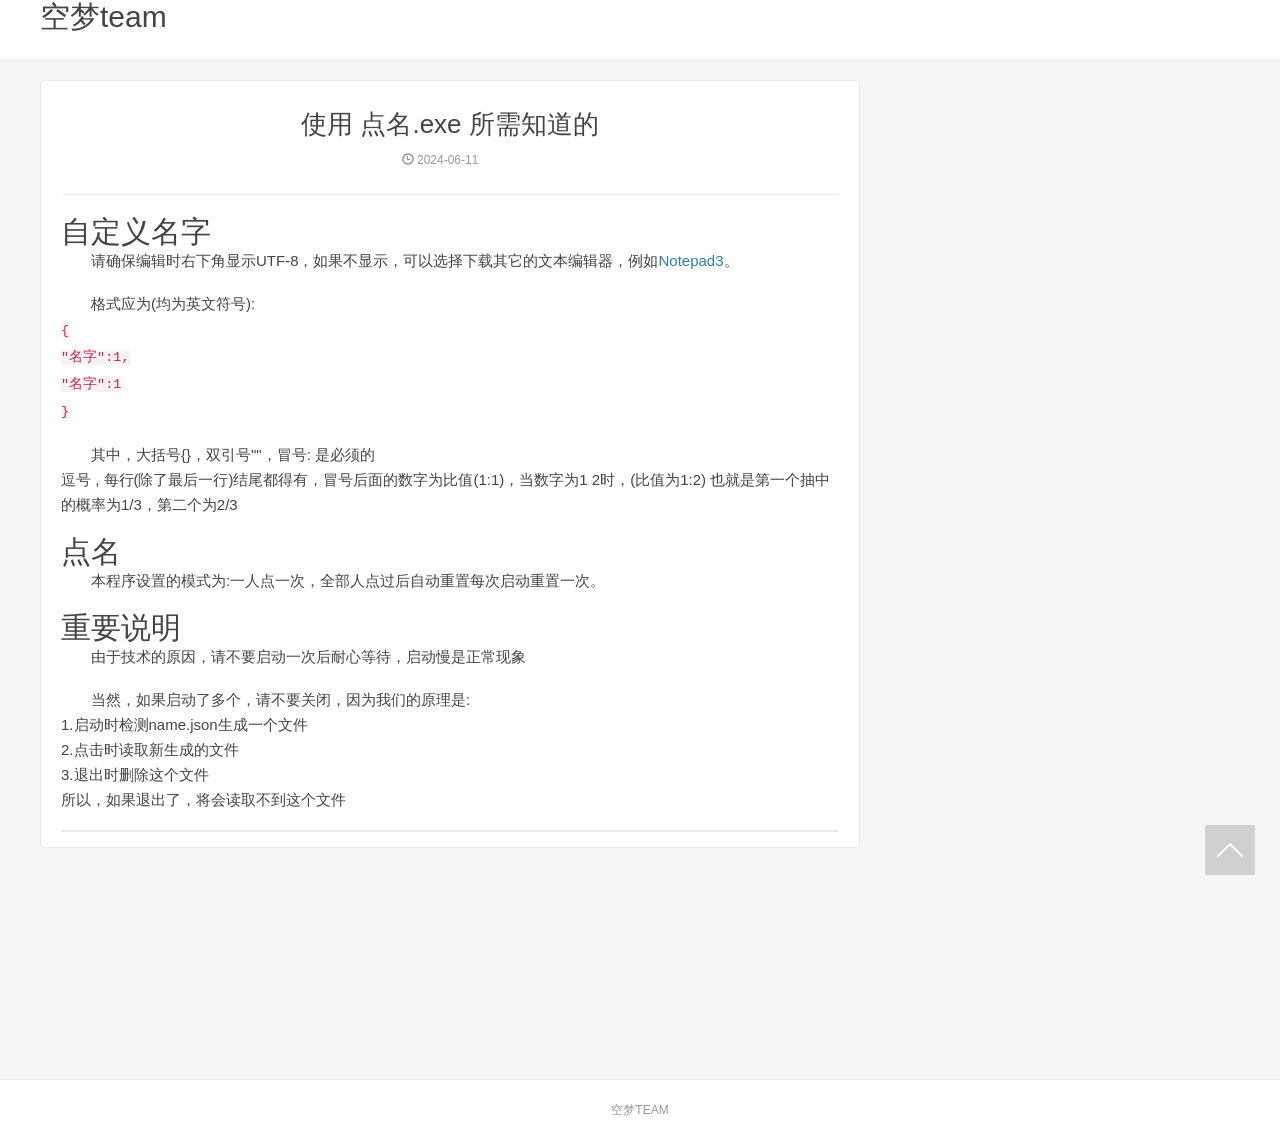
<file: dmxz.html>
<!doctype html>
<html lang="zh-CN">
<head>
<meta charset="utf-8">
<meta name="renderer" content="webkit">
<meta http-equiv="X-UA-Compatible" content="IE=edge">
<meta name="viewport" content="width=device-width, initial-scale=1">
<title>空梦team</title>
<meta name="keywords" content="">
<meta name="description" content="">
<link rel="stylesheet" type="text/css" href="css/bootstrap.min.css">
<link rel="stylesheet" type="text/css" href="css/nprogress.css">
<link rel="stylesheet" type="text/css" href="css/style.css">
<link rel="stylesheet" type="text/css" href="css/font-awesome.min.css">
<link rel="apple-touch-icon-precomposed" href="images/icon.png">
<link rel="shortcut icon" href="images/favicon.ico">
<script src="js/jquery-2.1.4.min.js"></script>
<script src="js/nprogress.js"></script>
<script src="js/jquery.lazyload.min.js"></script>
<!--[if gte IE 9]>
<script src="js/jquery-1.11.1.min.js" type="text/javascript"></script>
<script src="js/html5shiv.min.js" type="text/javascript"></script>
<script src="js/respond.min.js" type="text/javascript"></script>
<script src="js/selectivizr-min.js" type="text/javascript"></script>
<![endif]-->
<!--[if lt IE 9]>
<script>window.location.href='upgrade-browser.html';</script>
<![endif]-->
</head>
<body class="user-select single">
<header class="header">
<nav class="navbar navbar-default" id="navbar">
<div class="container">
  
  <div class="navbar-header">
	<button type="button" class="navbar-toggle collapsed" data-toggle="collapse" data-target="#header-navbar" aria-expanded="false"> <span class="sr-only"></span> <span class="icon-bar"></span> <span class="icon-bar"></span> <span class="icon-bar"></span> </button>
	<h2 class="logo hvr-bounce-in">空梦team</h2>
  </div>
  <div class="collapse navbar-collapse" id="header-navbar">
	
	
  </div>
</div>
</nav>
</header>
<section class="container">
<div class="content-wrap">
<div class="content">
  <header class="article-header">
	<h1 class="article-title">使用 点名.exe 所需知道的</h1>
	<div class="article-meta"> <span class="item article-meta-time">
	  <time class="time" data-toggle="tooltip" data-placement="bottom" title="" data-original-title="发表时间：2024-06-11"><i class="glyphicon glyphicon-time"></i> 2024-06-11</time>
	  </span></div>
  </header>
  <article class="article-content">
	<h2>自定义名字</h2>
	<p>请确保编辑时右下角显示UTF-8，如果不显示，可以选择下载其它的文本编辑器，例如<a href="Rou/Notepad3.exe">Notepad3</a>。</p>
<p>格式应为(均为英文符号):<br>
<code>{<br>
"名字":1,<br>
"名字":1<br>
}</code></p>
<p>其中，大括号{}，双引号""，冒号: 是必须的<br>逗号 , 每行(除了最后一行)结尾都得有，冒号后面的数字为比值(1:1)，当数字为1 2时，(比值为1:2) 也就是第一个抽中的概率为1/3，第二个为2/3</p>
	<h2>点名</h2>
	<p>本程序设置的模式为:一人点一次，全部人点过后自动重置每次启动重置一次。</p>
    <h2>重要说明</h2>
	<p>由于技术的原因，请不要启动一次后耐心等待，启动慢是正常现象</p>
<p>当然，如果启动了多个，请不要关闭，因为我们的原理是:<br>
1.启动时检测name.json生成一个文件<br>
2.点击时读取新生成的文件<br>
3.退出时删除这个文件<br>所以，如果退出了，将会读取不到这个文件</p>

	<div class="widget widget_sentence">


</aside>
</section>
<footer class="footer">
<div class="container">
	<p>空梦team</p>
</div>
<div id="gotop"><a class="gotop"></a></div>
</footer>
<script src="js/bootstrap.min.js"></script>
<script src="js/jquery.ias.js"></script>
<script src="js/scripts.js"></script>
</body>
</html>
</file>
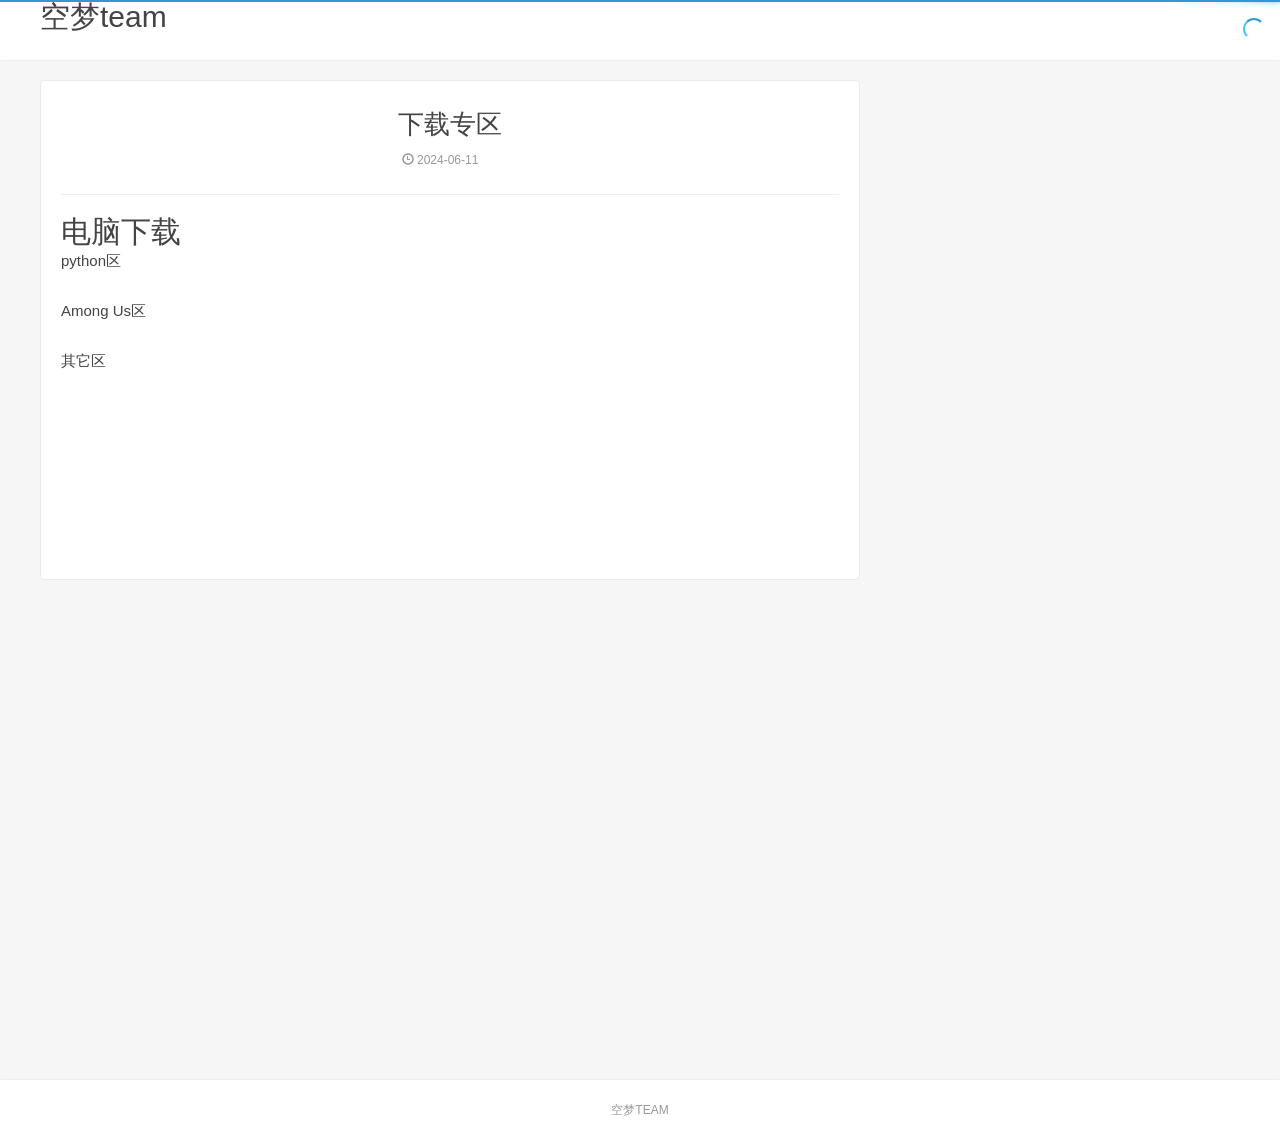
<file: download.html>
<!doctype html>
<html lang="zh-CN">
<head>
<meta charset="utf-8">
<meta name="renderer" content="webkit">
<meta http-equiv="X-UA-Compatible" content="IE=edge">
<meta name="viewport" content="width=device-width, initial-scale=1">
<title>空梦team</title>
<meta name="keywords" content="">
<meta name="description" content="">
<link rel="stylesheet" type="text/css" href="css/bootstrap.min.css">
<link rel="stylesheet" type="text/css" href="css/nprogress.css">
<link rel="stylesheet" type="text/css" href="css/style.css">
<link rel="stylesheet" type="text/css" href="css/font-awesome.min.css">
<link rel="apple-touch-icon-precomposed" href="images/icon.png">
<link rel="shortcut icon" href="images/favicon.ico">
<script src="js/jquery-2.1.4.min.js"></script>
<script src="js/nprogress.js"></script>
<script src="js/jquery.lazyload.min.js"></script>
<!--[if gte IE 9]>
<script src="js/jquery-1.11.1.min.js" type="text/javascript"></script>
<script src="js/html5shiv.min.js" type="text/javascript"></script>
<script src="js/respond.min.js" type="text/javascript"></script>
<script src="js/selectivizr-min.js" type="text/javascript"></script>
<![endif]-->
<!--[if lt IE 9]>
<script>window.location.href='upgrade-browser.html';</script>
<![endif]-->
</head>
<body class="user-select single">
<header class="header">
<nav class="navbar navbar-default" id="navbar">
<div class="container">
  
  <div class="navbar-header">
	<button type="button" class="navbar-toggle collapsed" data-toggle="collapse" data-target="#header-navbar" aria-expanded="false"> <span class="sr-only"></span> <span class="icon-bar"></span> <span class="icon-bar"></span> <span class="icon-bar"></span> </button>
	<h2 class="logo hvr-bounce-in">空梦team</h2>
  </div>
  <div class="collapse navbar-collapse" id="header-navbar">
	
	
  </div>
</div>

</nav>
</header>
<section class="container">
<div class="content-wrap">
<div class="content">
  
  <header class="article-header">
    <h1 class="article-title">下载专区</h1>
	<div class="article-meta"> <span class="item article-meta-time">
	  <time class="time" data-toggle="tooltip" data-placement="bottom" title="" data-original-title="发表时间：2024-06-11"><i class="glyphicon glyphicon-time"></i> 2024-06-11</time>
	  </span></div>
    
  </header>
  
  <article class="article-content">
<h2>电脑下载</h2>

	<details>
    <summary id="py">python区</summary>
        查询物品主要成分 <a href="https://mirror.ghproxy.com/https://github.com/miaoice/blogdownloadplace/releases/download/pyhon/search.things.exe">点我下载</a><br>
        点名程序 <a href="https://mirror.ghproxy.com/https://github.com/miaoice/blogdownloadplace/releases/download/pyhon/rn1.4.exe">点我下载</a> <a href="dmxz.html">用前请看</a><br>

	</details><br>


	<details>
    <summary id="au">Among Us区</summary>
        免费装扮 <a href="https://mirror.ghproxy.com/https://github.com/miaoice/blogdownloadplace/releases/download/dll/version.dll">点我下载</a>
        
	</details><br>


  <details>
        <summary id="other">其它区</summary>
        Visual Studio Code <a href="https://code.visualstudio.com/">点我下载</a><br>
        Dnspy <a href="https://mirror.ghproxy.com/https://github.com/dnSpy/dnSpy/releases/download/v6.1.8/dnSpy-net-win64.zip">64位</a> <a href="https://mirror.ghproxy.com/https://github.com/dnSpy/dnSpy/releases/download/v6.1.8/dnSpy-net-win32.zip">32位</a><br>
        Bundizip <a href="https://www.bandisoft.com/bandizip/">点我下载</a><br>
        Geek <a href="https://mirror.ghproxy.com/https://github.com/miaoice/blogdownloadplace/releases/download/exe/geek.exe">点我下载</a><br>
        Ollydbg <a href="https://mirror.ghproxy.com/https://github.com/miaoice/blogdownloadplace/releases/download/zip/Ollydbg.zip">点我下载</a><br>
        鼠标连点器 <a href="https://mirror.ghproxy.com/https://github.com/miaoice/blogdownloadplace/releases/download/exe/Mouse.linker.exe">点我下载</a><br>
        Notepad3 <a href="https://mirror.ghproxy.com/https://github.com/miaoice/blogdownloadplace/releases/download/exe/notepad3.exe">点我下载</a><br>
  </details><br><br>


</section>
<footer class="footer">
<div class="container">
	<p> 空梦team</p>
</div>
</footer>
<script src="js/bootstrap.min.js"></script>
<script src="js/jquery.ias.js"></script>
<script src="js/scripts.js"></script>
</body>
</html>
</file>
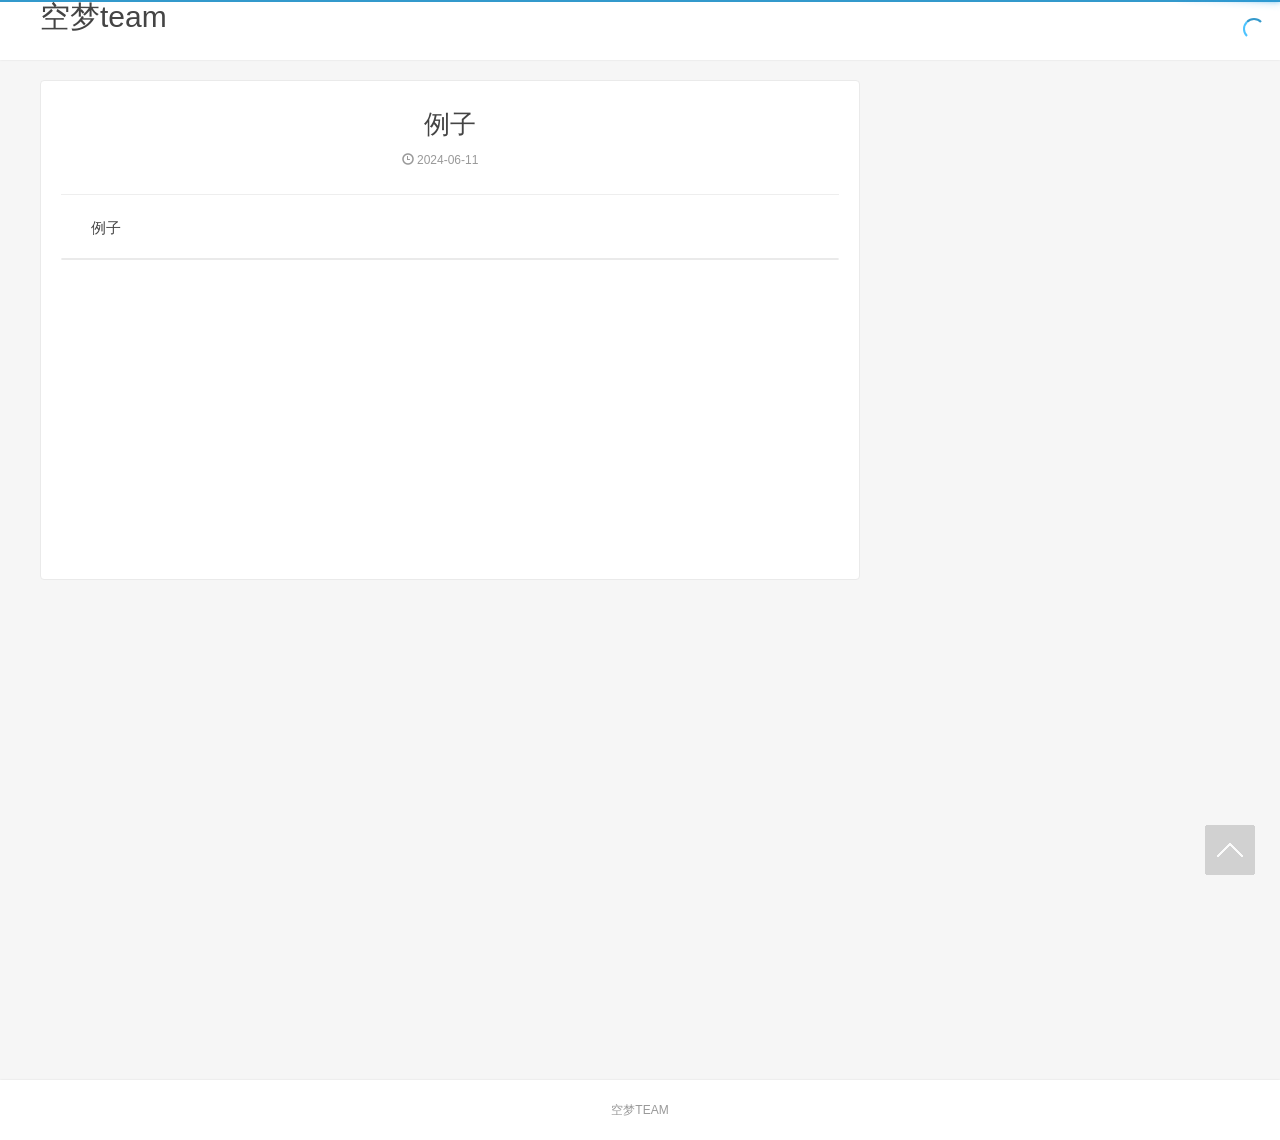
<file: show.html>
<!doctype html>
<html lang="zh-CN">
<head>
<meta charset="utf-8">
<meta name="renderer" content="webkit">
<meta http-equiv="X-UA-Compatible" content="IE=edge">
<meta name="viewport" content="width=device-width, initial-scale=1">
<title>空梦team</title>
<meta name="keywords" content="">
<meta name="description" content="">
<link rel="stylesheet" type="text/css" href="css/bootstrap.min.css">
<link rel="stylesheet" type="text/css" href="css/nprogress.css">
<link rel="stylesheet" type="text/css" href="css/style.css">
<link rel="stylesheet" type="text/css" href="css/font-awesome.min.css">
<link rel="apple-touch-icon-precomposed" href="images/icon.png">
<link rel="shortcut icon" href="images/favicon.ico">
<script src="js/jquery-2.1.4.min.js"></script>
<script src="js/nprogress.js"></script>
<script src="js/jquery.lazyload.min.js"></script>
<!--[if gte IE 9]>
<script src="js/jquery-1.11.1.min.js" type="text/javascript"></script>
<script src="js/html5shiv.min.js" type="text/javascript"></script>
<script src="js/respond.min.js" type="text/javascript"></script>
<script src="js/selectivizr-min.js" type="text/javascript"></script>
<![endif]-->
<!--[if lt IE 9]>
<script>window.location.href='upgrade-browser.html';</script>
<![endif]-->
</head>
<body class="user-select single">
<header class="header">
<nav class="navbar navbar-default" id="navbar">
<div class="container">
  
  <div class="navbar-header">
	<button type="button" class="navbar-toggle collapsed" data-toggle="collapse" data-target="#header-navbar" aria-expanded="false"> <span class="sr-only"></span> <span class="icon-bar"></span> <span class="icon-bar"></span> <span class="icon-bar"></span> </button>
	<h2 class="logo hvr-bounce-in">空梦team</h2>
  </div>
  <div class="collapse navbar-collapse" id="header-navbar">
	
	
  </div>
</div>
</nav>
</header>
<section class="container">
<div class="content-wrap">
<div class="content">
  <header class="article-header">
	<h1 class="article-title">例子</h1>
	<div class="article-meta"> <span class="item article-meta-time">
	  <time class="time" data-toggle="tooltip" data-placement="bottom" title="" data-original-title="发表时间：2024-06-11"><i class="glyphicon glyphicon-time"></i> 2024-06-11</time>
	  </span></div>
  </header>
  <article class="article-content">
	<p></p>
	<p>例子
	</p>
	
  <div class="widget widget_sentence">


</aside>
</section>
<footer class="footer">
<div class="container">
	<p>空梦team</p>
</div>
<div id="gotop"><a class="gotop"></a></div>
</footer>
<script src="js/bootstrap.min.js"></script>
<script src="js/jquery.ias.js"></script>
<script src="js/scripts.js"></script>
</body>
</html>
</file>
<file: css/nprogress.css>
@charset "utf-8";#nprogress{pointer-events:none;}#nprogress .bar{background:#3399CC;position:fixed;z-index:1000;top:0;left:0;width:100%;height:2px;}#nprogress .peg{display:block;position:absolute;right:0px;width:100px;height:100%;box-shadow:0 0 10px #29d,0 0 5px #29d;opacity:1.0;-webkit-transform:rotate(3deg) translate(0px,-4px);-ms-transform:rotate(3deg) translate(0px,-4px);transform:rotate(3deg) translate(0px,-4px);}.nprogress-custom-parent{overflow:hidden;position:relative;}.nprogress-custom-parent #nprogress .spinner,.nprogress-custom-parent #nprogress .bar{position:absolute;}@-webkit-keyframes nprogress-spinner{0%{-webkit-transform:rotate(0deg);}100%{-webkit-transform:rotate(360deg);}}@keyframes nprogress-spinner{0%{transform:rotate(0deg);}100%{transform:rotate(360deg);}}@media (min-width:1280px){#nprogress .spinner{display:block;position:fixed;z-index:10000;top:18px;right:15px;}#nprogress .spinner-icon{width:22px;height:22px;box-sizing:border-box;border:solid 2px transparent;border-top-color:#3399CC;border-left-color:#4CC3FF;border-radius:50%;-webkit-animation:nprogress-spinner 400ms linear infinite;animation:nprogress-spinner 400ms linear infinite;}}
</file>
<file: css/style.css>
@charset "utf-8";body,div,dl,dt,dd,ul,ol,li,h1,h2,h3,h4,h5,h6,pre,code,form,button,input,fieldset,legend,input,textarea,p,blockquote,th,td,article,aside,details,figcaption,figure,#footer,#header,hgroup,menu,nav,section{margin:0;padding:0;}body,dl,dt,dd,ul,ol,li,h1,h2,h3,h4,h5,h6,form,button,input,textarea,p,span,th,td,article,aside,nav,section,img,a{outline:none;transition:all 0.30s ease-in-out;-webkit-transition:all 0.30s ease-in-out;-moz-transition:all 0.30s ease-in-out;-o-transition:all 0.30s ease-in-out;-ms-transition:all 0.30s ease-in-out;}article,aside,details,figcaption,figure,footer,header,hgroup,main,nav,section,summary{display:block;}html,body{color:#444;background-color:#f6f6f6;overflow-x:hidden;}html::-webkit-scrollbar{width:6px;height:6px;background:#CCC;}html::-webkit-scrollbar-button{display:none;}html::-webkit-scrollbar-track-piece{display:none;}html::-webkit-scrollbar-thumb{background:#999;}html::-webkit-scrollbar-thumb:hover{background:#3399CC;}a{cursor:pointer;text-decoration:none;}a:hover{text-decoration:none;}li{display:list-item;list-style:none;text-align:-webkit-match-parent;}li.active{background:#FFF;opacity:.9;filter:alpha(opacity=90);}button.close:hover span{-moz-transition:all 0.8s ease-in-out;-webkit-transition:all 0.8s ease-in-out;-o-transition:all 0.8s ease-in-out;-ms-transition:all 0.8s ease-in-out;transition:all 0.8s ease-in-out;-moz-transform:rotate(360deg);-webkit-transform:rotate(360deg);-o-transform:rotate(360deg);-ms-transform:rotate(360deg);transform:rotate(360deg);}.btn-default{border-color:#DDD;color:#666;}.btn-default:hover,.btn-default:focus,.btn-default:active,.btn-default.active,.open > .dropdown-toggle.btn-default{border-color:#BBB;color:#444;}.btn-primary{background-color:#3399CC;border-color:#3399CC;}.btn-primary:hover,.btn-primary:focus,.btn-primary:active,.btn-primary.active,.open > .dropdown-toggle.btn-primary{background-color:#3399CC;border-color:#3399CC;opacity:0.85;filter:alpha(opacity=85);}.btn-danger{background-color:#FF5E52;border-color:#FF5E52;}.btn-danger:hover,.btn-danger:focus,.btn-danger:active,.btn-danger.active,.open > .dropdown-toggle.btn-danger{background-color:#EF4639;border-color:#EF4639;}button.disabled{cursor:no-drop;}body,input,button,textarea,select{font-family:"Microsoft YaHei","微软雅黑","Lantinghei SC","Open Sans",Arial,"Hiragino Sans GB","STHeiti","WenQuanYi Micro Hei",SimSun,sans-serif;}.title,.pagetitle{margin-bottom:10px;overflow:hidden;}.title h3,.pagetitle h1,.pagetitle h2{font-size:20px;margin:0;float:left;cursor:pointer;}.title h3:hover{color:#F73B3B;}.title .more{float:right;position:relative;top:5px;}.title .more a{display:inline-block;margin-left:20px;color:#999;}.title .more a:hover{color:#3399CC;-webkit-transform:scale(1.05);transform:scale(1.05);-webkit-transition-timing-function:cubic-bezier(0.47,2.02,0.31,-0.36);transition-timing-function:cubic-bezier(0.47,2.02,0.31,-0.36);}@font-face{font-family:'TaurusNormal';src:url('../fonts/TaurusNormal.woff') format('woff'),url('../fonts/TaurusNormal.ttf') format('truetype'),url('../fonts/TaurusNormal.svg') format('svg');}.user-select{-webkit-user-select:none;-moz-user-select:none;-ms-user-select:none;-khtml-user-select:none;user-select:none;}::selection{background:#444;color:#FFF;}::-moz-selection{background:#444;color:#FFF;}::-webkit-selection{background:#444;color:#FFF;}@media (min-width:768px){.container{width:auto;}}@media (min-width:992px){.container{width:auto;}}@media (min-width:1200px){.container{width:auto;}}.container{position:relative;margin:0 auto;max-width:1200px;padding:0;}@media (max-width:1240px){.container{margin:0 15px;}}.header{}.header-topbar{margin:10px 0px 5px;color:#999;}.header-topbar a{color:#999;}.header-topbar a:hover{color:#3399CC;text-decoration:none;}.header-topbar .topmenu{float:right;}.header-topbar .topmenu li{float:left;}.header-topbar .topmenu a{display:block;color:#999;padding:0 15px;}.header-topbar .topmenu a:hover{color:#3399CC;-webkit-transform:scale(1.05);transform:scale(1.05);-webkit-transition-timing-function:cubic-bezier(0.47,2.02,0.31,-0.36);transition-timing-function:cubic-bezier(0.47,2.02,0.31,-0.36);}.header-topbar-dropdown-menu{min-width:0px;}.header-topbar-dropdown-menu>li{width:100%;padding:3px 0;text-align:center;}.header-topbar-dropdown-menu>li>a:hover{color:#3399CC;background:none;}.navbar{background-color:#fff;width:100%;border:none;border-radius:0;min-height:60px;margin-bottom:20px;padding:0;-moz-box-shadow:0px 0px 2px rgba(0,0,0,.1);-webkit-box-shadow:0px 0px 2px rgba(0,0,0,.1);box-shadow:0px 0px 2px rgba(0,0,0,.1);}.shadow{z-index:1000;-moz-box-shadow:0px 0px 3px rgba(0,0,0,.3);-webkit-box-shadow:0px 0px 3px rgba(0,0,0,.3);box-shadow:0px 0px 3px rgba(0,0,0,.3);}.navbar-nav>li>a{color:#777;padding:0px 15px;line-height:60px;font-size:16px;}.container-fluid>.navbar-collapse,.container-fluid>.navbar-header,.container>.navbar-collapse,.container>.navbar-header{margin-right:0px;margin-left:0px;}.navbar>.container .logo{display:inline-block;vertical-align:middle;-webkit-transform:translateZ(0);transform:translateZ(0);box-shadow:0 0 1px rgba(0,0,0,0);-webkit-backface-visibility:hidden;backface-visibility:hidden;-moz-osx-font-smoothing:grayscale;-webkit-transition-duration:0.5s;transition-duration:0.5s;}.navbar>.container .logo:hover,.navbar>.container .logo:focus,.navbar>.container .logo:active{-webkit-transform:scale(1.1);transform:scale(1.1);-webkit-transition-timing-function:cubic-bezier(0.47,2.02,0.31,-0.36);transition-timing-function:cubic-bezier(0.47,2.02,0.31,-0.36);}.navbar-toggle{position:relative;float:right;padding:9px 10px;margin:12px 0px 0px;background-color:transparent;background-image:none;border:1px solid transparent;border-radius:4px;}.navbar-default .navbar-toggle{border-color:#3399CC;}.navbar-default .navbar-toggle .icon-bar{background-color:#3399CC;}.navbar-default .navbar-toggle:focus,.navbar-default .navbar-toggle:hover{background-color:#EFEFEF;opacity:.8;filter:alpha(opacity=80);}.navbar-default .navbar-nav>li>a:focus,.navbar-default .navbar-nav>li>a:hover{color:#3399CC;background-color:transparent;}.navbar-default .navbar-nav>.active>a,.navbar-default .navbar-nav>.active>a:focus,.navbar-default .navbar-nav>.active>a:hover{color:#3399CC;background:none;}.navbar-nav li a:after{content:'';width:5px;height:100px;background-color:#3399CC;-webkit-border-radius:50%;-moz-border-radius:50%;border-radius:50%;-webkit-transform:rotate(45deg) translate(0%,0%);-moz-transform:rotate(45deg) translate(0%,0%);-ms-transform:rotate(45deg) translate(0%,0%);-o-transform:rotate(45deg) translate(0%,0%);transform:rotate(45deg) translate(0%,0%);-webkit-transform-origin:100% 50%;-moz-transform-origin:100% 50%;-ms-transform-origin:100% 50%;-o-transform-origin:100% 50%;transform-origin:100% 50%;position:absolute;top:50px;left:35px;margin-left:50px;margin-top:-110px;opacity:0;-webkit-opacity:0;-moz-opacity:0;}@-moz-keyframes comets{0%{width:0;opacity:0;-webkit-opacity:0;-moz-opacity:0;-webkit-transform:rotate(45deg) translate(-20%,-100%);-moz-transform:rotate(45deg) translate(-20%,-100%);-ms-transform:rotate(45deg) translate(-20%,-100%);-o-transform:rotate(45deg) translate(-20%,-100%);transform:rotate(45deg) translate(-20%,-100%);}50%{width:2px;opacity:1;-webkit-opacity:1;-moz-opacity:1;}100%{width:0%;opacity:0;-webkit-opacity:0;-moz-opacity:0;-webkit-transform:rotate(45deg) translate(20%,100%);-moz-transform:rotate(45deg) translate(20%,100%);-ms-transform:rotate(45deg) translate(20%,100%);-o-transform:rotate(45deg) translate(20%,100%);transform:rotate(45deg) translate(20%,100%);}}@-webkit-keyframes comets{0%{width:0;opacity:0;-webkit-opacity:0;-moz-opacity:0;-webkit-transform:rotate(45deg) translate(-20%,-100%);-moz-transform:rotate(45deg) translate(-20%,-100%);-ms-transform:rotate(45deg) translate(-20%,-100%);-o-transform:rotate(45deg) translate(-20%,-100%);transform:rotate(45deg) translate(-20%,-100%);}50%{width:2px;opacity:1;-webkit-opacity:1;-moz-opacity:1;}100%{width:0%;opacity:0;-webkit-opacity:0;-moz-opacity:0;-webkit-transform:rotate(45deg) translate(20%,100%);-moz-transform:rotate(45deg) translate(20%,100%);-ms-transform:rotate(45deg) translate(20%,100%);-o-transform:rotate(45deg) translate(20%,100%);transform:rotate(45deg) translate(20%,100%);}}@keyframes comets{0%{width:0;opacity:0;-webkit-opacity:0;-moz-opacity:0;-webkit-transform:rotate(45deg) translate(-20%,-100%);-moz-transform:rotate(45deg) translate(-20%,-100%);-ms-transform:rotate(45deg) translate(-20%,-100%);-o-transform:rotate(45deg) translate(-20%,-100%);transform:rotate(45deg) translate(-20%,-100%);}50%{width:2px;opacity:1;-webkit-opacity:1;-moz-opacity:1;}100%{width:0%;opacity:0;-webkit-opacity:0;-moz-opacity:0;-webkit-transform:rotate(45deg) translate(20%,100%);-moz-transform:rotate(45deg) translate(20%,100%);-ms-transform:rotate(45deg) translate(20%,100%);-o-transform:rotate(45deg) translate(20%,100%);transform:rotate(45deg) translate(20%,100%);}}@media (max-width:800px){.hidden-index{display:none !important;}}@media (max-width:768px){.navbar-nav{overflow:hidden;}}.content-wrap{width:100%;float:left;min-height:1000px;}.content{position:relative;min-height:500px;margin-right:380px;margin-bottom:15px;}@media (max-width:1000px){.content{margin-right:0;}.sidebar{display:none;}}.carousel-indicators{bottom:6px;}.carousel{margin-bottom:15px;z-index:1;}.carousel-inner{width:100%;max-height:200px;}.carousel-inner .item a{display:block;text-align:center;}.carousel-inner .item img{margin:0 auto;border-radius:4px;}.carousel-control.left,.carousel-control.right{background:none;}.carousel-control{width:40px;height:80px;top:50%;margin-top:-40px;}.carousel-control:hover{background-color:#000;opacity:.5;filter:alpha(opacity=50);color:#fff;}.jumbotron{display:none;padding:15px;}.jumbotron h1{margin-bottom:15px;}.jumbotron p{text-indent:2em;}@media (max-width:600px){.carousel{display:none;}.jumbotron{display:block;}}@media (max-width:480px){.jumbotron{display:none;}}.excerpt-minic{border:1px solid #eaeaea;padding:20px;overflow:hidden;background-color:#fff;margin-bottom:15px;border-radius:4px;}.excerpt-minic h2{font-size:22px;line-height:24px;margin-top:0;font-weight:bold;margin:0 0 15px;}.excerpt-minic h2 a{color:#555;}.excerpt-minic h2 a:hover{color:#3399CC;}.excerpt-minic .note{color:#666;margin-bottom:0;text-indent:28px;cursor:default;}.excerpt-minic-index h2{font-size:18px;}.excerpt-minic-index .meta{border-bottom:none;padding-bottom:0;}.excerpt-minic-index .red{margin-left:-8px;color:#F73B3B;}.excerpt-minic-index span.red:hover{cursor:pointer;color:#F46D6D;}.excerpt{clear:both;border:1px solid #EAEAEA;padding:20px 20px 20px 255px;overflow:hidden;background-color:#fff;margin-bottom:-1px;}.excerpt:hover{background-color:#FBFDFF;border-color:#42B5EF;position:relative;z-index:20;}.excerpt-1{border-radius:4px 4px 0 0;}.excerpt .focus{float:left;margin-left:-235px;width:220px;}.excerpt .thumb{border-radius:5px;width:220px;height:150px;overflow:hidden;}.excerpt img{display:inline;}.excerpt .focus:hover{-webkit-transform:scale(1.05);transform:scale(1.05);-webkit-transition-timing-function:cubic-bezier(0.47,2.02,0.31,-0.36);transition-timing-function:cubic-bezier(0.47,2.02,0.31,-0.36);}.excerpt header{margin-bottom:10px;}.excerpt .cat{color:#FFF;background-color:#3399CC;padding:3px 6px;font-size:12px;display:inline-block;position:relative;top:-2px;margin-right:6px;}.excerpt .cat:hover{opacity:.8;}.excerpt .cat i{position:absolute;top:50%;margin-top:-4px;right:-4px;display:inline-block;width:0;height:0;vertical-align:middle;border-left:4px solid #3399CC;border-top:4px solid transparent;border-bottom:4px solid transparent;}.excerpt h2{display:inline;font-size:18px;line-height:24px;margin-top:0;font-weight:bold;}.excerpt h2 a{color:#555;}.excerpt h2 a:hover{color:#3399CC;}.excerpt .meta{color:#999;font-size:12px;margin-bottom:10px;}.excerpt .time,.excerpt .comment,.excerpt .views{cursor:pointer;margin-right:20px;}.comment input{margin-bottom:5px;border:2px solid #ccd4d9;}.excerpt .time:hover,.excerpt .comment:hover,.excerpt .views:hover{color:#3399CC;}@media (max-width:680px){.excerpt .comment{display:none;}}.excerpt .meta a{color:#999;}.excerpt .note{font-size:12px;color:#999;word-wrap:break-word;line-height:20px;cursor:default;}.pagination{margin:0;padding:20px;text-align:center;font-size:12px;display:block;}.pagination ul{display:inline-block;*display:inline;*zoom:1;margin-left:0;margin-bottom:0;padding:0}.pagination ul > li{display:inline;}.pagination ul > li > a,.pagination ul > li > span{margin:0 2px;float:left;padding:5px 12px;background-color:#DDD;color:#666;border-radius:2px;opacity:.88;filter:alpha(opacity=88);}.pagination ul > li > a:hover,.pagination ul > li > a:focus{opacity:1;}.pagination ul > .active > a,.pagination ul > .active > span{background-color:#45B6F7;color:#FFF;}.pagination ul > .active > a,.pagination ul > .active > span{cursor:default;}.pagination ul > li > span,.pagination ul > .disabled > span,.pagination ul > .disabled > a,.pagination ul > .disabled > a:hover,.pagination ul > .disabled > a:focus{color:#999999;background-color:transparent;cursor:default;}.pagination-loading{text-align:center;padding:15px 0;}.ias_trigger{margin:15px 0 0;}.ias_trigger a{display:block;background-color:#E6E6E6;line-height:32px;text-align:center;color:#999;}.ias_trigger a:hover{display:block;background-color:#DDD;color:#666;}.single .content{padding:0 20px;background-color:#fff;border:1px solid #EAEAEA;border-radius:4px;}.article-header{margin-bottom:20px;padding:25px 0;border-bottom:1px solid #EEE;text-align:center;}.article-title{margin-top:0;font-size:26px;line-height:36px;}.article-title a,.article-title a:hover{color:#555;}.article-meta{margin-top:10px;font-size:12px;color:#999;}.article-meta .item{margin-right:20px;cursor:pointer;}.article-meta .item a{color:#666;}.article-meta .item a:hover{color:#3399CC;}@media (max-width:1080px){.article-meta .article-meta-comment{display:none;}}@media (max-width:1000px){.article-meta .article-meta-comment{display:inline-block;}}@media (max-width:720px){.article-meta .article-meta-comment{display:none;}.article-meta .article-meta-source{display:none;}}@media (max-width:420px){.article-meta .article-meta-category{display:none;}}.article-content{font-size:15px;line-height:25px;word-wrap:break-word;cursor:default;}.article-content img{margin:5px auto;display:block;max-width:100%;height:auto;}.article-content img:hover{cursor:pointer;border-radius:5px;-moz-box-shadow:0px 0px 6px rgba(51,153,204,.6);-webkit-box-shadow:0px 0px 6px rgba(51,153,204,.6);box-shadow:0px 0px 6px rgba(51,153,204,.6);-webkit-transform:scale(1.02);transform:scale(1.02);-webkit-transition-timing-function:cubic-bezier(0.47,2.02,0.31,-0.36);transition-timing-function:cubic-bezier(0.47,2.02,0.31,-0.36);}.article-content p{text-indent:30px;margin-bottom:18px;word-wrap:break-word;}.article-content pre{-webkit-user-select:text;-moz-user-select:text;-ms-user-select:text;-khtml-user-select:text;user-select:text;margin-bottom:18px;margin-left:30px;}.article-copyright{background-color:#EEE;padding-right:30px;font-size:12px;padding:3px 0;border-radius:3px;color:#aaa;text-align:center;cursor:default;}.article-content .article-copyright a,.article-copyright a:hover{color:#AAA;text-decoration:none;}.article-content .article-copyright:hover{background:#3399CC;color:#FFF;}.article-content .article-copyright:hover a{color:#FFF;}.article-tags{margin:30px 0;text-align:center;cursor:default;}.article-tags a{display:inline-block;padding:4px 7px 3px;margin:0 4px 4px 0;color:#FFF;font-size:12px;background-color:#3399CC;opacity:0.85;filter:alpha(opacity=85);}.article-tags a:hover{opacity:1;filter:alpha(opacity=100);-webkit-transform:scale(1.05);transform:scale(1.05);-webkit-transition-timing-function:cubic-bezier(0.47,2.02,0.31,-0.36);transition-timing-function:cubic-bezier(0.47,2.02,0.31,-0.36);}.single .title{border-bottom:1px solid #EAEAEA;padding-bottom:10px;}.relates ul{margin-left:18px;color:#BBB;margin-bottom:30px;}.relates li{margin-top:12px;list-style:disc;}.relates a{color:#777;}.relates a:hover{color:#3399CC;text-decoration:underline;}#comment{margin-bottom:15px;font-size:16px;}#respond,#postcomments{position:relative;}#respond{padding-bottom:25px;}.comment-signarea{background-color:#F6F6F6;border-radius:7px;padding:30px 20px;text-align:center;margin-bottom:20px;}.comment-signarea h3{margin:0;padding:0;margin-bottom:15px;font-weight:normal;font-size:18px;cursor:pointer;}#respond .comment{position:relative;}.comment-title{font-size:12px;color:#999;float:left;margin-left:-46px;width:36px;text-align:center;}.comment-title .avatar{height:36px;width:36px;border-radius:50%;margin-bottom:5px;}.comment-title img:hover{cursor:pointer;-moz-transition:all 0.8s ease-in-out;-webkit-transition:all 0.8s ease-in-out;-o-transition:all 0.8s ease-in-out;-ms-transition:all 0.8s ease-in-out;transition:all 0.8s ease-in-out;-moz-transform:rotate(360deg);-webkit-transform:rotate(360deg);-o-transform:rotate(360deg);-ms-transform:rotate(360deg);transform:rotate(360deg);}.comment-box{border:2px solid #CCD4D9;border-radius:2px;padding:4px 4px 0px;background-color:#FFF;position:relative;z-index:10;}#comment-textarea{width:100%;resize:none;overflow-x:hidden;overflow-y:auto;border:none;line-height:22px;font-size:14px;outline:0;color:#666;height:68px;}#comment-textarea::-webkit-scrollbar{width:3px;height:3px;background:#CCC;border-radius:5px;}#comment-textarea::-webkit-scrollbar-button{display:none;}#comment-textarea::-webkit-scrollbar-track-piece{display:none;}#comment-textarea::-webkit-scrollbar-thumb{background:#999;border-radius:5px;}#comment-textarea::-webkit-scrollbar-thumb:hover{background:#3399CC;}.comment-ctrl{background-color:#FBFBFB;height:36px;margin-left:-4px;border-top:solid 1px #F2F2F2;z-index:5;}.comment-box span.emotion{color:#666;position:absolute;left:-2px;bottom:-2px;height:38px;line-height:38px;padding:0 10px;cursor:pointer;}.comment-box span.emotion:hover{color:#3399CC;-webkit-transform:scale(1.1);transform:scale(1.1);-webkit-transition-timing-function:cubic-bezier(0.47,2.02,0.31,-0.36);transition-timing-function:cubic-bezier(0.47,2.02,0.31,-0.36);}.qqFace{margin-top:4px;background:#FFF;padding:2px;border-radius:5px;-moz-box-shadow:0px 0px 6px rgba(51,153,204,.3);-webkit-box-shadow:0px 0px 6px rgba(51,153,204,.3);box-shadow:0px 0px 6px rgba(51,153,204,.3);}.qqFace table td{padding:0px;}.qqFace table td img{cursor:pointer;}.qqFace table td img:hover{-webkit-transform:scale(1.05);transform:scale(1.05);-webkit-transition-timing-function:cubic-bezier(0.47,2.02,0.31,-0.36);transition-timing-function:cubic-bezier(0.47,2.02,0.31,-0.36);-moz-box-shadow:0px 0px 5px rgba(51,153,204,.9);-webkit-box-shadow:0px 0px 5px rgba(51,153,204,.9);box-shadow:0px 0px 5px rgba(51,153,204,.9);}#comment-submit{position:absolute;right:-2px;bottom:-2px;background:#3399CC;border:none;border:2px solid;border-color:#3399CC;border-left:none;border-top:none;padding:0px;width:100px;height:38px;color:#FFF;outline:0;border-radius:0 0 2px 0;font-size:16px;z-index:6;}#comment-submit:hover{background:#FBFBFB;border-color:#CCD4D9;color:#3399CC;border-top:solid 1px #F2F2F2;}.comment-prompt{cursor:pointer;display:none;text-align:center;font-size:14px;line-height:38px;color:#3399CC;}.comment-prompt:hover{color:#F46D6D;}.comment-success{cursor:pointer;display:none;text-align:center;font-size:14px;line-height:38px;color:#3399CC;}.comment-success:hover{color:#F46D6D;}@media (max-width:480px){.comment-prompt{margin-left:-28px;display:none;font-size:12px;}.comment-success{margin-left:-28px;display:none;font-size:12px;}}#postcomments{padding-bottom:20px;}.commentlist{padding:0;margin:0;list-style:none;margin-bottom:10px;cursor:pointer;}.comment-content{border-bottom:#EEE 1px solid;}.comment-content:hover{opacity:.7;filter:alpha(opacity=70);}.comment-content:hover img{-webkit-transform:scale(1.05);transform:scale(1.05);-webkit-transition-timing-function:cubic-bezier(0.47,2.02,0.31,-0.36);transition-timing-function:cubic-bezier(0.47,2.02,0.31,-0.36);}.comment-content:hover img.avatar{-moz-transition:all 0.8s ease-in-out;-webkit-transition:all 0.8s ease-in-out;-o-transition:all 0.8s ease-in-out;-ms-transition:all 0.8s ease-in-out;transition:all 0.8s ease-in-out;-moz-transform:rotate(360deg);-webkit-transform:rotate(360deg);-o-transform:rotate(360deg);-ms-transform:rotate(360deg);transform:rotate(360deg);}.comment-f{position:absolute;right:0;font-size:16px;color:#ccc;}.comment-avatar{width:36px;height:36px;background-color:#FFF;float:left;display:inline;position:relative;margin-top:19px;}.comment-avatar .avatar{display:block;border-radius:50%;width:36px;height:36px;}.comment-main{margin-left:5px;margin-right:30px;color:#888;line-height:22px;position:relative;font-size:14px;padding:0 0 15px;word-wrap:break-word;max-height:300px;overflow:hidden;}.comment-main p{margin-top:15px;margin-bottom:0;}.comment-main span.time{margin:0 5px;font-size:12px;color:#BBB;}.comment-main span.address{color:#3399CC;margin:0 5px;}.quotes{margin-top:20px;width:100%;text-align:center;font-size:12px;color:#AAA;}.quotes span,.quotes a{padding:5px 10px;margin:0 3px;background:#EEE;border-radius:5px;}.quotes a{color:#666;text-decoration:none;}.quotes a:hover{color:#FFFFFF;background:#3399CC;}.quotes .disabled{cursor:not-allowed;}.quotes .current{background:#3399CC;color:#FFFFCC;cursor:default;}.sidebar{float:left;margin-left:-360px;width:360px;position:relative;}.widget{clear:both;position:relative;margin-bottom:15px;background-color:#fff;border-radius:4px;border:1px solid #eaeaea;overflow:hidden;}.widget h3{font-size:18px;color:#666;border-bottom:1px solid #eaeaea;background-color:#fbfbfb;margin:0;padding:11px 15px 10px;cursor:default;}.widget h3:hover{cursor:pointer;color:#F73B3B;}.widget-tabs{height:200px;}.nav-tabs{background-color:#fbfbfb;line-height:42px;height:42px;border-bottom:1px solid #EAEAEA;}.nav-tabs>li>a{outline:medium none;color:#777;margin-right:0px;border:1px solid transparent;border-radius:0;border-right:1px solid #DDD !important;}.nav-tabs>li.active>a,.nav-tabs>li.active>a:focus,.nav-tabs>li.active>a:hover{color:#3399CC !important;}.widget-tabs .tab-content{padding:15px;}.widget-tabs .tab-content li{margin-bottom:12px;overflow:hidden;text-overflow:ellipsis;white-space:nowrap;font-size:12px;}.widget-tabs .tab-content li time{float:right;color:#BBB;margin-left:10px;}.widget-tabs .tab-content li a{max-width:280px;display:block;white-space:nowrap;overflow:hidden;text-overflow:ellipsis;color:#999;}.widget-tabs .tab-content li a:hover{color:#3399CC;}.widget-tabs .tab-content .centre h4{text-align:center;font-size:20px;line-height:20px;margin:25px 0;}.widget-tabs .tab-content .centre p{text-align:center;}.widget-tabs .tab-content .contact h2{text-align:center;font-size:20px;line-height:40px;margin:20px 0;font-family:'TaurusNormal';}.widget-tabs .tab-content .contact a{color:#444;}.widget-tabs .tab-content .contact a:hover{color:#3399CC;}.form-control{padding:5px 5px 5px 10px;border-radius:0px;box-shadow:none;-webkit-box-shadow:none;-moz-box-shadow:none;}.form-control:focus{border:#3399CC solid 1px;box-shadow:none;-webkit-box-shadow:none;-moz-box-shadow:none;}.btn-search{border-radius:0px;background:#3399CC;color:#FFF;border:#3399CC solid 1px;}.btn-search:hover{background:#FFF;color:#3399CC;border:#3399CC solid 1px;}.widget-sentence-content{padding:15px;cursor:pointer;}.widget-sentence-link{padding:15px;cursor:pointer;}.widget-sentence-content h4{color:#3399CC;font-size:20px;margin:0px 0px 10px;}.widget-sentence-content h4:hover{color:#31B2F3;}.widget-sentence-content p{font-size:12px;color:#AAA;}.widget_hot li a{padding:10px 15px 10px 150px;color:#888;border-bottom:solid 1px #eee;overflow:hidden;position:relative;display:block;font-size:14px;}.widget_hot li a:hover{background-color:#FBFDFF;-webkit-transform:scale(1.05);transform:scale(1.05);-webkit-transition-timing-function:cubic-bezier(0.47,2.02,0.31,-0.36);transition-timing-function:cubic-bezier(0.47,2.02,0.31,-0.36);}.widget_hot .thumbnail{float:left;margin-left:-135px;border:none;margin-bottom:0;}.widget_hot .thumbnail img{width:122px;height:86px;}.widget_hot .text{display:block;}.widget_hot li a:hover .text{color:#3399CC;}.widget_hot .muted{margin-right:15px;font-size:12px;color:#BBB;}.footer{clear:both;padding:24px 15px;font-size:12px;line-height:12px;text-align:center;text-transform:uppercase;color:#999;background-color:#FFF;-moz-box-shadow:0px 0px 2px 0px rgba(0,0,0,.1);-webkit-box-shadow:0px 0px 2px 0px rgba(0,0,0,.1);box-shadow:0px 0px 2px 0px rgba(0,0,0,.1);}.footer a{color:#999;}.footer a:hover{color:#3399CC;}@media (max-width:380px){.sitemap{display:none;}}.gotop{cursor:pointer;position:fixed;right:25px;bottom:25px;z-index:99999;display:block;width:50px;height:50px;background:url(../images/backtop.png) no-repeat 0 0;opacity:0.5;filter:alpha(opacity=50);}.gotop:hover{background:url(../images/backtop.png) no-repeat 0 -52px;}.tooltip-inner{max-width:200px;padding:3px 8px;color:#FFF;text-align:center;background-color:#3399CC;border-radius:4px;}.tooltip.top .tooltip-arrow{bottom:0;left:50%;margin-left:-5px;border-width:5px 5px 0;border-top-color:#3399CC;}.tooltip.top-left .tooltip-arrow{right:5px;bottom:0;margin-bottom:-5px;border-width:5px 5px 0;border-top-color:#3399CC;}.tooltip.top-right .tooltip-arrow{bottom:0;left:5px;margin-bottom:-5px;border-width:5px 5px 0;border-top-color:#3399CC;}.tooltip.right .tooltip-arrow{top:50%;left:0;margin-top:-5px;border-width:5px 5px 5px 0;border-right-color:#3399CC;}.tooltip.left .tooltip-arrow{top:50%;right:0;margin-top:-5px;border-width:5px 0 5px 5px;border-left-color:#3399CC;}.tooltip.bottom .tooltip-arrow{top:0;left:50%;margin-left:-5px;border-width:0 5px 5px;border-bottom-color:#3399CC;}.tooltip.bottom-left .tooltip-arrow{top:0;right:5px;margin-top:-5px;border-width:0 5px 5px;border-bottom-color:#3399CC;}.tooltip.bottom-right .tooltip-arrow{top:0;left:5px;margin-top:-5px;border-width:0 5px 5px;border-bottom-color:#3399CC;}@media (max-width:700px){.excerpt .note{height:60px;overflow:hidden}}@media (max-width:640px){.article-header{text-align:left;padding:15px 0;}.article-title{font-size:18px;font-weight:bold;margin-bottom:5px;line-height:22px;}.article-meta .item{margin-right:10px;}.asb-post{margin-bottom:15px;}.article-content img{border-radius:5px;}.post-copyright{display:none;}.action-share{text-align:left;}.article-tags{text-align:left;}.rollbar{right:-120px;}.article-content{font-size:15px;line-height:24px;}.article-content p,.article-content h2,.article-content h3,.article-content h4{margin-bottom:15px;}.article-content h2{font-size:16px;font-weight:bold;margin:15px -10px 15px -10px;line-height:18px;padding-left:10px;border-left:none}.article-content ul,.article-content ol{margin-left:20px;}.content{min-height:200px;}.pagetitle h1{font-size:16px;font-weight:bold;}.excerpt{padding:10px 10px 10px 180px;}.excerpt .focus{width:160px;margin-left:-170px;}.excerpt .thumb{width:160px;height:109px;}.excerpt .note{height:40px;overflow:hidden}.excerpt .cat{display:none;}.excerpt h2,.excerpt-minic h2{font-size:16px;line-height:18px;}.excerpt-minic{padding:10px;}.excerpt-minic-index h2{font-size:16px;margin-bottom:5px;}.excerpt-minic .note{font-size:12px;text-indent:24px;}.pageheader,.page-template-pagesnavs-php .pageheader{margin-top:-11px;}.pageheader h1{font-weight:bold;font-size:18px;}.pageheader .note{font-size:12px;}.container-page{padding-left:110px;}.container-page .content{padding:15px;}.container-page .content::after{display:none;}.pageside{width:100px;}.pagemenu{margin-bottom:5px;}.pagemenu li a{padding:7px 10px;font-size:14px;font-weight:bold;}.branding{padding:30px 15px;}.branding h1,.branding h2{font-size:20px;margin-bottom:10px;}.btn-lg{font-size:14px;padding:6px 15px;}.pagetitle h1,.pagetitle h2,.pagetitle h3{font-size:16px;font-weight:bold;}.title h3{font-size:16px;}.title .more{display:none;}.archives-list span{display:none;}.archives h3{font-size:16px;font-weight:bold;}}@media (max-width:480px){.container{margin:0 10px;}.single section.container{margin:0;}.single .content{border:none;padding:0 15px;border-radius:0}.article-header{margin-bottom:10px;}.carousel-indicators{bottom:2px;}.carousel-indicators li,.carousel-indicators li.active{width:7px;height:7px;margin:0 1px;}.cat-first{padding:10px 10px 10px 170px;}.cat-first .thumbnail{margin-left:-160px;width:150px;}.cat-first .note{display:none;}.cat-first .meta .comment{display:none;}.cat-first h2,.excerpt-minic h2{font-size:16px;line-height:20px;}.cat-posts li{width:50%;}.cat-posts li a{padding:10px;}.cat-posts li:nth-child(1){border-radius:0}.cat-posts li:nth-child(1),.cat-posts li:nth-child(2){border-bottom:none;}.cat-posts li:nth-child(3){border-left:1px solid #eaeaea;border-radius:0 0 0 4px;}.tag-clouds a{width:49%}.plinks ul li{width:50%;}.page-template-pagesresetpassword-php section.container{margin:0;}.page-template-pagesresetpassword-php .content{border:none;padding:0 15px;border-radius:0}.page-template-pagesresetpassword-php{padding-top:44px;}.page .content.resetpass{padding:15px;}.resetpasssteps{margin:-14px -15px 15px -15px;}.resetpasssteps li{font-size:12px;line-height:28px;}.resetpass form{width:100%;}.resetpass h3{font-size:16px;}.sign .container{width:80%}.sign .close-link{right:0;left:auto;}.sign form{padding:0 20px;}.sign h3{padding:25px 20px;margin:0 -20px 20px;}.sign h3 small{margin-right:80px;}.pagination ul > li{display:none}.pagination ul > li.prev-page,.pagination ul > li.next-page{display:inline}.pagination ul > li.next-page a{background-color:#45B6F7;color:#fff;}.input-lg{height:34px;border-radius:4px;font-size:14px;padding:10px;}.excerpt{padding:10px 10px 10px 120px;}.excerpt .focus{width:100px;margin-left:-110px;}.excerpt .thumb{width:100px;height:68px;}.excerpt .note{display:none;}.excerpt .views{display:none;}.excerpt .omment{display:none;}.excerpt h2{overflow:hidden;display:block;position:relative;}.excerpt h2:before{content:"";float:left;width:5px;}.excerpt h2,.excerpt h2:before{height:36px;}.excerpt h2 > *:first-child{float:right;width:100%;margin-left:-5px;}.excerpt h2:after{content:"\02026";box-sizing:content-box;-webkit-box-sizing:content-box;-moz-box-sizing:content-box;float:right;position:relative;top:-18px;left:100%;width:3em;margin-left:-3em;padding-right:5px;text-align:right;background:-webkit-gradient(linear,left top,right top,from(rgba(255,255,255,0)),to(white),color-stop(50%,white));background:-moz-linear-gradient(to right,rgba(255,255,255,0),white 50%,white);background:-o-linear-gradient(to right,rgba(255,255,255,0),white 50%,white);background:-ms-linear-gradient(to right,rgba(255,255,255,0),white 50%,white);background:linear-gradient(to right,rgba(255,255,255,0),white 50%,white);}}@media (max-width:360px){.single .content{padding:5px 15px;}.cat-ebox li{width:100%;border-right:none;}.cat-ebox li:first-child{border-bottom:2px solid #eaeaea;}.cat-posts li a{height:170px;}.article-header{padding:10px 0;text-align:left;}.article-meta .item:nth-child(2){display:none;}.article-title{font-size:16px;}.excerpt h2{font-size:14px;line-height:18px;}.excerpt .comment{display:none}.excerpt .comment{margin-right:0;}.btn-lg{padding:8px 20px;font-size:14px;}#comment-form{padding-left:0;}#respond .comment{padding-left:0;}.comment-title{width:auto;float:none;margin-left:0;overflow:hidden;margin-bottom:10px;}.comment-avatar{width:30px;height:30px;float:left;margin-right:5px;}.comment-avatar .avatar{width:30px;height:30px;border-radius:50%;}.comment-comterinfo{width:100%;}.comment-comterinfo .text-muted{display:none;}.comment-comterinfo input{width:100%;margin-right:0;box-shadow:none;}.comment-reply-link,.comt-info{position:relative;top:0;display:inline-block;margin-left:10px;}.comment-main{margin-right:0;margin-left:0px;}.comment-f{display:none;}.commentlist > .comment .children{margin-left:0;}.commentlist > .comment.depth-1 > .children{margin-left:46px;}.comt-author{display:inline-block;}.branding{padding:30px 10px;}.branding h1,.branding h2{font-size:16px;font-weight:bold;margin-bottom:10px;}.branding p{font-weight:normal}.tag-clouds a{width:99%}.plinks ul li{width:100%;}}#rightClickMenu{display:none;position:fixed;z-index:99999;}#rightClickMenu>ul>li{cursor:pointer;}#rightClickMenu>ul>li>span{width:65px;display:inline-block;}#rightClickMenu>ul>li.rightClickMenuActive{color:#3399CC;}#rightClickMenu>ul>li.disabled{cursor:no-drop;color:#666;}.container-page{padding-left:215px;}.pageside{position:absolute;top:0;left:0;width:200px;}.pagemenu{list-style:none;margin:0 0 15px;padding:0;border:1px solid #EAEAEA;background-color:#FFF;border-radius:4px;overflow:hidden;}.pagemenu li a{display:block;padding:12px 20px;font-size:16px;color:#999;border-bottom:1px solid #EEE;background-color:#FFF;}.pagemenu li a:hover{color:#3399CC;}.container-page .content{margin-right:0;padding:20px;border:1px solid #EAEAEA;background-color:#FFF;border-radius:4px;}.container-page .article-title{cursor:pointer;}.container-page .article-title:hover{color:#F73B3B;}.plinks{overflow:hidden;}.plinks{clear:both;overflow:hidden;}.plinks li{float:left;}.plinks li a{display:block;padding:0 10px;height:38px;line-height:38px;overflow:hidden;border:1px solid #EAEAEA;margin:10px 10px 3px 8px;color:#555;}@media (max-width:1100px){.plinks li{width:25%;}}@media (max-width:950px){.plinks li{width:33.333334%;}}@media (max-width:768px){.container-page{padding-left:0px;}.pageside{display:none;}}@media (max-width:480px){.plinks li{width:50%;}}@media (max-width:360px){.plinks li{width:100%;}}.plinks li a:hover{border-color:#3399CC;color:#3399CC;-webkit-transform:scale(1.05);transform:scale(1.05);-webkit-transition-timing-function:cubic-bezier(0.47,2.02,0.31,-0.36);transition-timing-function:cubic-bezier(0.47,2.02,0.31,-0.36);}.plinks li img{float:left;width:16px;height:16px;margin-right:8px;margin-top:10px;}.ptags li a{background:#EEE;}.ptags li span{background-color:#999;}.ptags li:hover span{background-color:#FFF;color:#3399CC;}.readers{overflow:hidden;}.readers a{width:72px;margin:0 5px 25px 5px;float:left;text-align:center;color:#999;font-size:12px;height:60px;overflow:hidden;text-decoration:none;}.readers a.item-readers{width:31.222222%;margin:0 1% 30px;text-align:left;height:88px;color:#BBB;background-color:#F6F6F6;border-radius:5px;padding:10px;}@media (max-width:1100px){.readers a.item-readers{width:47.8%;}}@media (max-width:810px){.readers a.item-readers{width:100%;}}.readers a.item-readers:hover{background-color:#EEE;}.readers a.item-readers:hover img{-moz-transition:all 0.8s ease-in-out;-webkit-transition:all 0.8s ease-in-out;-o-transition:all 0.8s ease-in-out;-ms-transition:all 0.8s ease-in-out;transition:all 0.8s ease-in-out;-moz-transform:rotate(360deg);-webkit-transform:rotate(360deg);-o-transform:rotate(360deg);-ms-transform:rotate(360deg);transform:rotate(360deg);}.readers a.item-readers h4{color:#777;font-size:16px;margin:8px 0px 10px;}.readers a.item-readers-1 h4{color:#F73B3B;}.readers a.item-readers-2 h4{color:#5EAC1C;}.readers a.item-readers-3 h4{color:#3399CC;}.readers a.item-readers .avatar{float:left;margin-left:10px;margin-right:10px;}.readers a.item-readers strong{display:block;color:#666;}
</file>
